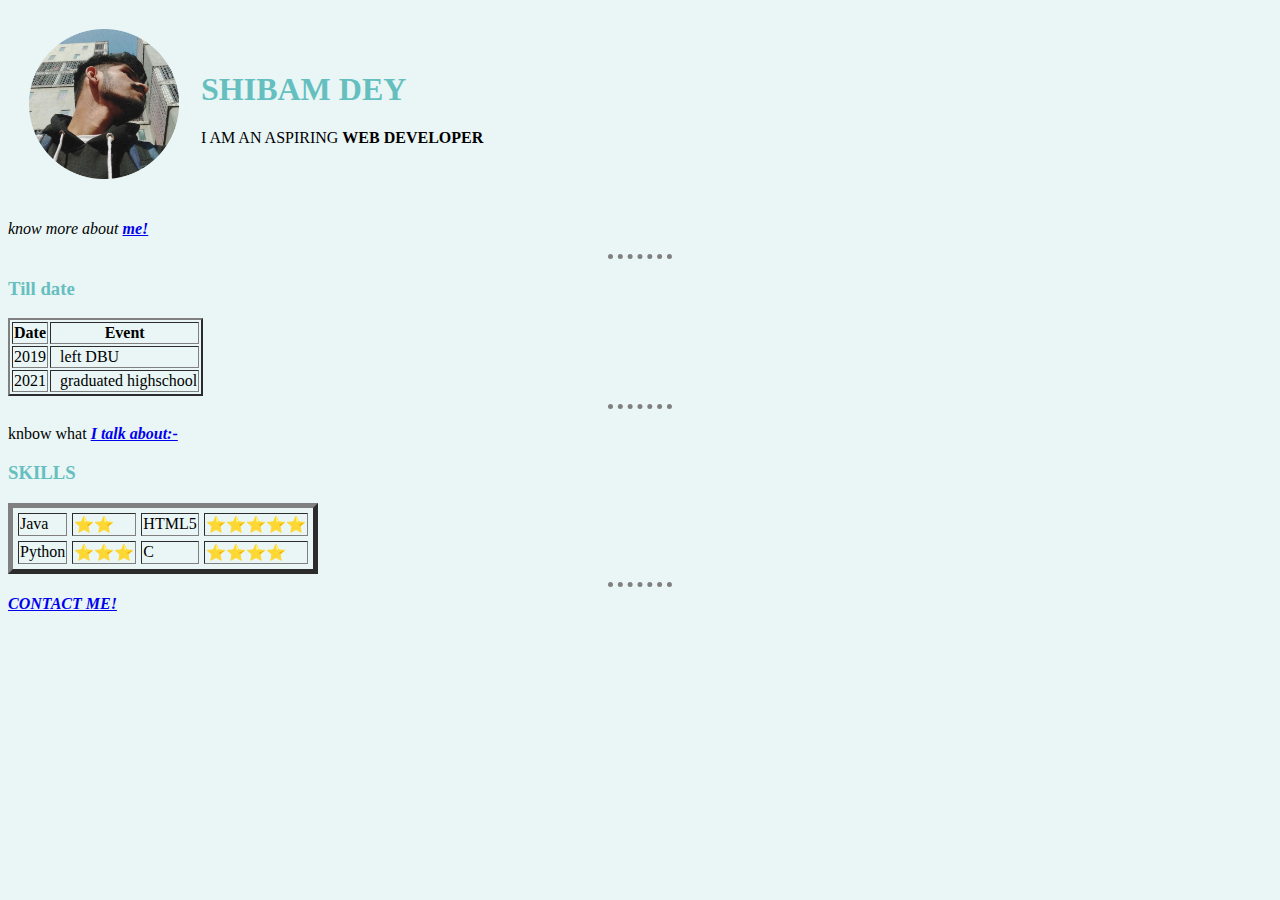
<file: index.html>
<!DOCTYPE html>
<html lang="en">
  <head>
    <meta charset="UTF-8" />
    <meta http-equiv="X-UA-Compatible" content="IE=edge" />
    <meta name="viewport" content="width=device-width, initial-scale=1.0" />
    <title>SHIBAM'S PERSONAL SITE</title>
    <link rel="stylesheet" href="css/style1.css">
  </head>
  <body>

<table cellspacing="20" >
  <td> <img src="picforsite.png"
    alt="shibams pic" width="150" height="150"/></td>
    <td><h1>SHIBAM DEY</h1>
      <p>
         I AM AN ASPIRING <strong>WEB DEVELOPER</strong>
      </p></td>
</table>
   
    <p>
      <em>know more about <strong><a href="https://www.linkedin.com/in/shibam-dey-aaa4b4216/">me!</a></strong>
      </em>
    </p>
    <hr/>
    <h3>Till date</h3>
      <table border="2">
       <thead> 
        <tr>
          <th>Date</th>
          <th>Event</th>
        </tr>
       </thead>
        <tbody>
          <tr>
            <td>2019</td>
            <TD>&#160 left DBU</TD>
          </tr>
            <tr>
              <td>2021</td>
              <td> &#160  graduated highschool</td>
            
          </tr>
        </tbody>
       
        
      </table>
<hr>
      <p>knbow what <a href="i talk about!!.html">
        <strong><em>I talk about:-</em> </strong>
      </a></p> 
      
      <h3>SKILLS</h3>
      <table border="5" cellspacing="5">
        <tr>
          <td>Java</td>
          <td>⭐⭐</td>
          <td>HTML5</td>
          <td>⭐⭐⭐⭐⭐</td>
        </tr>
        <tr>
          <td>Python</td>
          <td>⭐⭐⭐</td>
          <td>C</td>
          <td>⭐⭐⭐⭐</td>
        </tr>

      </table>
<hr>
      <strong><em><a href="CONTACTME.HTML">CONTACT ME!</a></em></strong>
  </body>
</html>
</file>
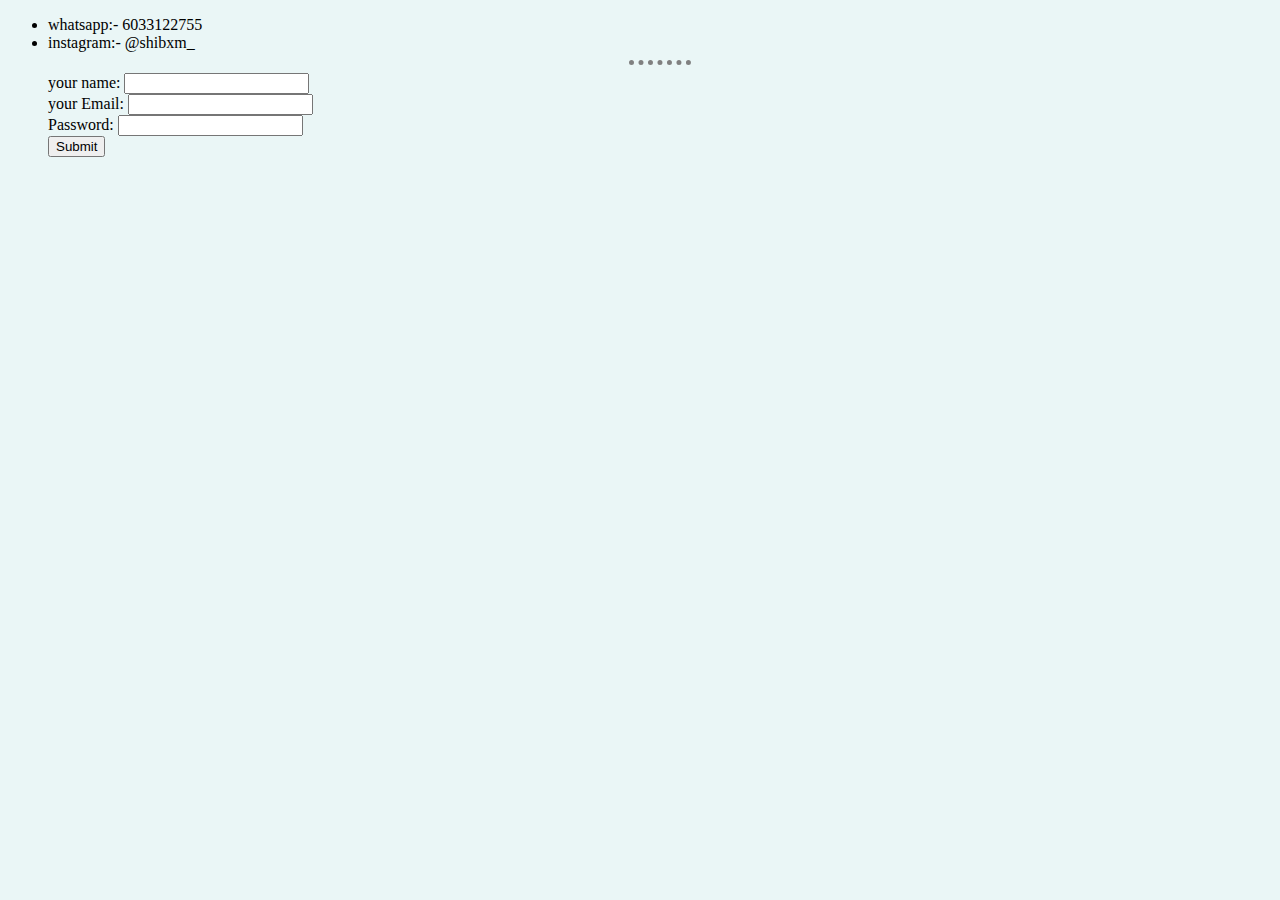
<file: CONTACTME.HTML>
<!DOCTYPE html>
<html lang="en">
<head>
    <meta charset="UTF-8">
    <meta http-equiv="X-UA-Compatible" content="IE=edge">
    <meta name="viewport" content="width=, initial-scale=1.0">
    <title>contact details</title>
    <link rel="stylesheet" href="css/style1.css">
</head>
<body>
    <ul>
        <li>whatsapp:- 6033122755</li>
        <li>instagram:- @shibxm_</li>
        <hr>
     <form action="mailto:shibamdey2217142002@gmail.com" method="post" enctype="text/plain">
         <label for="yourNAme">your name:</label>
         <input type="text" name="yourName"><br>
         
         <label for="">your Email:</label>
         <input type="email" name="YourEmail" id=""><br>
         <label for="">Password:</label>
         <input type="password" name="" id=""><br>
         <input type="submit" ><br>
     </form>
    </ul>
</body>
</html>
</file>
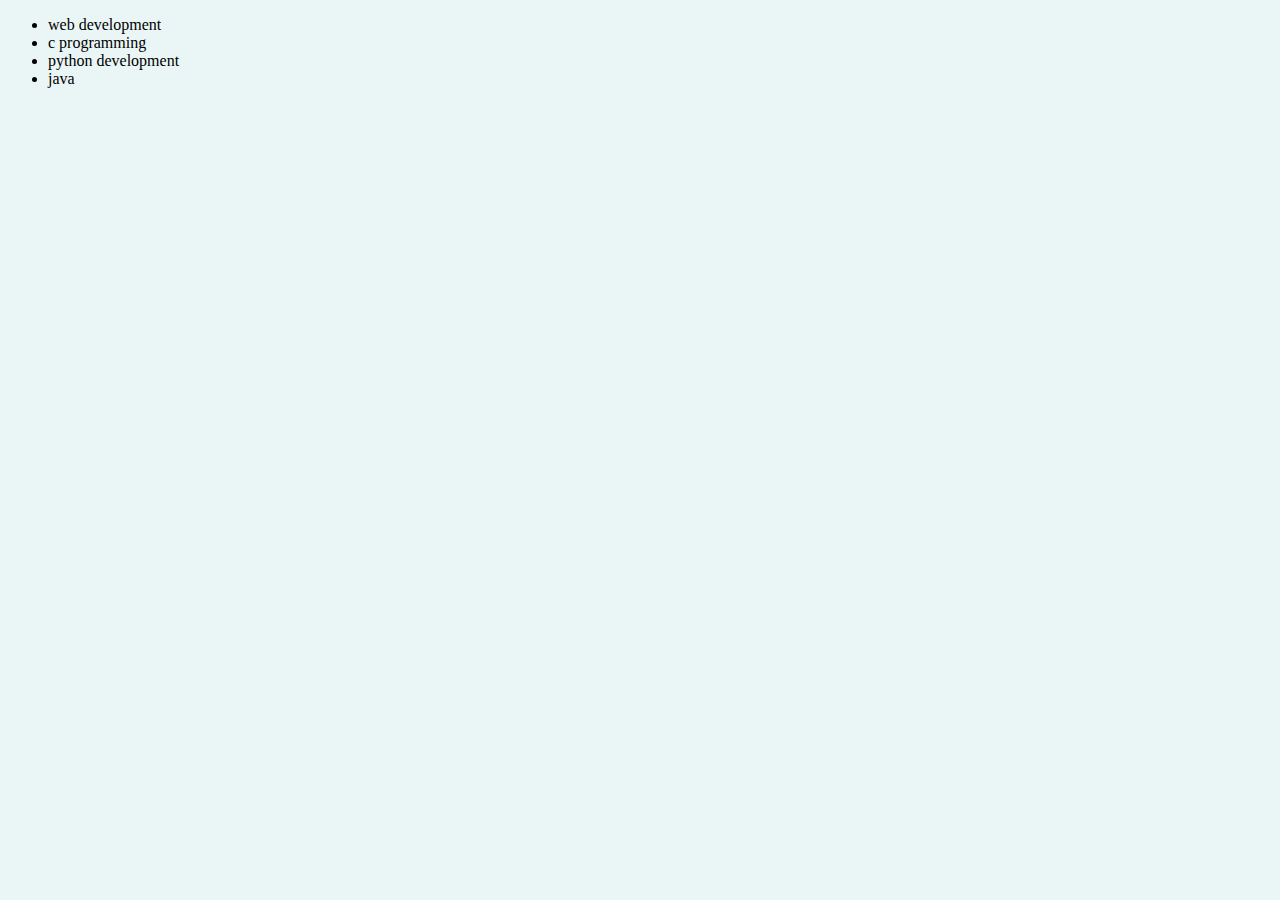
<file: i talk about!!.html>
<!DOCTYPE html>
<html lang="en">
<head>
    <meta charset="UTF-8">
    <meta http-equiv="X-UA-Compatible" content="IE=edge">
    <meta name="viewport" content="width=device-width, initial-scale=1.0">
    <title>Shibam talks about</title>
    <link rel="stylesheet" href="css/style1.css">
</head>
<body>
    <p>
        <ul>
            <li>web development</li>
            <li>c programming</li>
            <li>python development</li>
            <li>java</li>
          </ul>
    </p>
    
</body>
</html>
</file>
<file: css/style1.css>
body{
    background-color: #EAF6F6;
   
  }
  hr{
  
  border-style: none;
  border-top-style: dotted;
  border-color: grey;
  border-width: 5px;
  width: 5%;
  
  }
  h3{
      color: #66BFBF;
  }
  h1{
      color: #66BFBF;
  }
  img:hover{
      background-color:  #66BFBF;
  }
  img{
      border-radius: 40%;
     
      
  }
</file>
